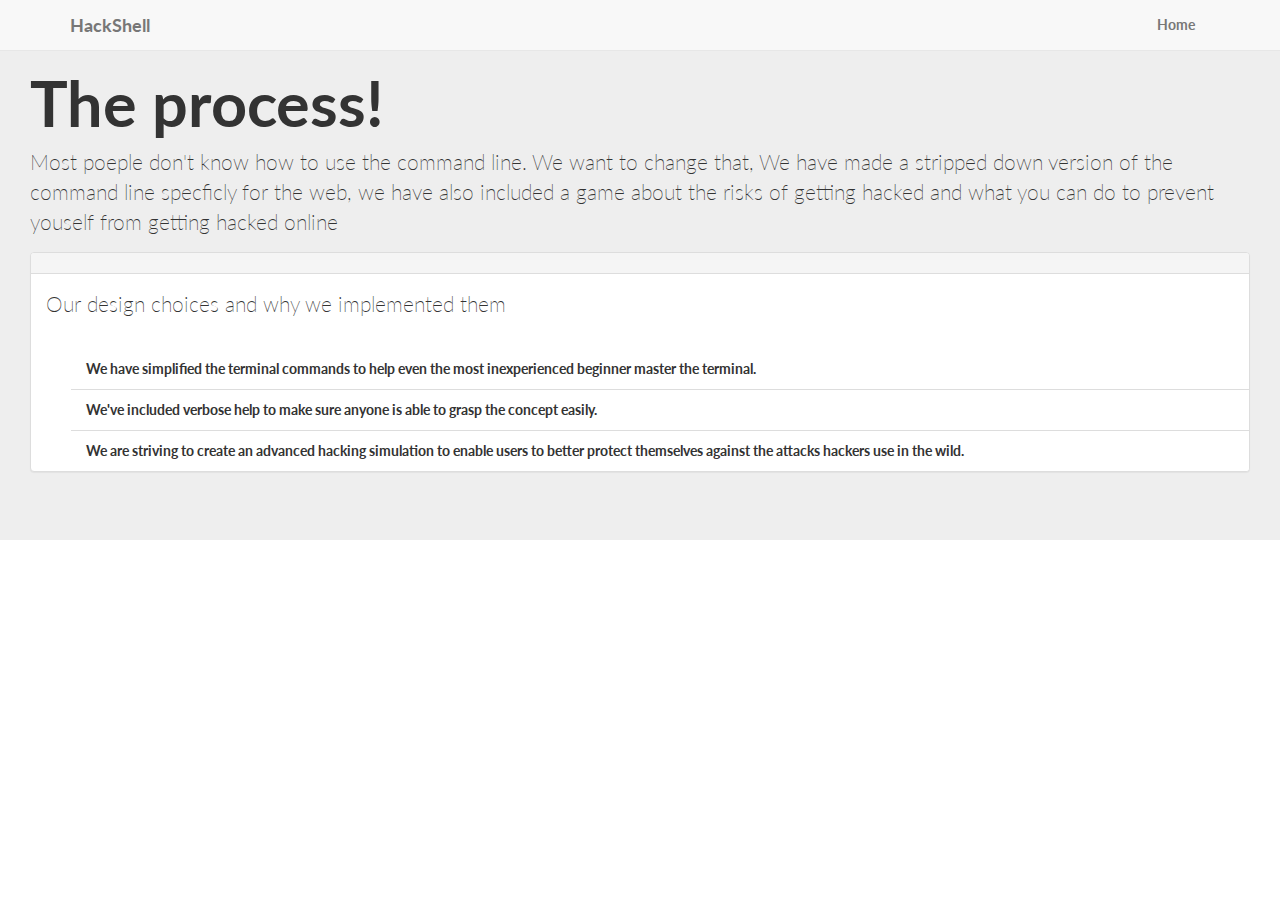
<file: process.html>
<!DOCTYPE html>
<html lang="en">

<head>
    <meta charset="utf-8">
    <meta name="viewport" content="width=device-width, initial-scale=1.0">
    <meta name="description" content="">
    <meta name="author" content="">

    <title>HackShell</title>

    <!-- Bootstrap core CSS -->
    <link href="css/bootstrap.css" rel="stylesheet">

    <!-- Custom Google Web Font -->
    <link href="font-awesome/css/font-awesome.min.css" rel="stylesheet">
    <link href='http://fonts.googleapis.com/css?family=Lato:100,300,400,700,900,100italic,300italic,400italic,700italic,900italic' rel='stylesheet' type='text/css'>

    <!-- Add custom CSS here -->
    <link href="css/landing-page.css" rel="stylesheet">

</head>

<body>

    <nav class="navbar navbar-default navbar-fixed-top" role="navigation">
        <div class="container">
            <div class="navbar-header">
                    <span class="sr-only">Toggle navigation</span>
                    <span class="icon-bar"></span>
                    <span class="icon-bar"></span>
                    <span class="icon-bar"></span>
                <a class="navbar-brand" href="index.html">HackShell</a>
            </div>

            <!-- Collect the nav links, forms, and other content for toggling -->
            <div class="collapse navbar-collapse navbar-right navbar-ex1-collapse">
                <ul class="nav navbar-nav">
                    <li><a href="index.html">Home</a>
                    </li>
                </ul>
            </div>
            <!-- /.navbar-collapse -->
        </div>
        <!-- /.container -->
    </nav>

<div class="jumbotron">
  <h1>The process!</h1>
  <p>Most poeple don't know how to use the command line. We want to change that, We have made a stripped down version of the command line specficly for the web, we have also included a game about the risks of getting hacked and what you can do to prevent youself from getting hacked online
</p>
    
<div class="panel panel-default">
  <!-- Default panel contents -->
  <div class="panel-heading"></div>
  <div class="panel-body">
    <p> Our design choices and why we implemented them</p>
  </div>

  <!-- List group -->
  <ul class="list-group">
    <ol>
      <li class="list-group-item">We have simplified the terminal commands to help even the most inexperienced beginner master the terminal.</li>
    <li class="list-group-item">We've included verbose help to make sure anyone is able to grasp the concept easily.</li>
    <li class="list-group-item">We are striving to create an advanced hacking simulation to enable users to better protect themselves against the attacks hackers use in the wild.</li>
        </ol>
  </ul>
</div>


    </div>
    
    

    
    
    
    <!-- /.container -->

    <!-- /.intro-header -->

    <!-- JavaScript -->
    <script src="js/jquery-1.10.2.js"></script>
    <script src="js/bootstrap.js"></script>

</body>

</html>
</file>
<file: css/landing-page.css>
body, html {
	height: 100%;
	width: 100%;
}

body, h1, h2, h3, h4, h5, h6 {
	font-family: "Lato", "Helvetica Neue", Helvetica, Arial, sans-serif;
	font-weight: 700;
}

.lead {
	font-size: 18px;
	font-weight: 400;
}

.intro-header {
	padding-top: 50px; /* If you're making other pages, make sure there is 50px of padding to make sure the navbar doesn't overlap content! */
	padding-bottom: 50px;
	color: #f8f8f8;
	background: url(../img/intro-bg.jpg) no-repeat center center;
	background-size: cover;
	text-align: center;
}

.intro-message {
	position: relative;
	padding-top: 20%;
	padding-bottom: 20%;
}

.intro-message > h1 {
	margin: 0;
	font-size: 5em;
	text-shadow: 6px 4px 5px black;
}

.intro-divider {
	width: 400px;
	border-top: 1px solid #f8f8f8;
	border-bottom: 1px solid rgba(0, 0, 0, 0);
}

.intro-message > h3 {
	text-shadow: 90px 80px 75px rgba(0, 0, 0, 0);
}

@media (max-width: 767px) {
	.intro-message {
		padding-bottom: 15%;
	}

	.intro-message > h1 {
		font-size: 5em;
	}

	ul.intro-social-buttons > li {
		display: block;
		margin-bottom: 20px;
		padding: 0;
	}

	ul.intro-social-buttons > li:last-child {
		margin-bottom: 0;
	}

	.intro-divider {
		width: 100%;
	}
}

.network-name {
	text-transform: uppercase;
	font-size: 14px;
	font-weight: 400;
	letter-spacing: 2px;
}

.content-section-a {
	background-color: #f8f8f8;
	padding: 50px 0;
}

.content-section-b {
	border-top: 1px solid #e7e7e7;
	border-bottom: 1px solid #e7e7e7;
	padding: 50px 0;
}

.section-heading {
	margin-bottom: 30px;
}

.section-heading-spacer {
	border-top: 3px solid #e7e7e7;
	width: 200px;
	float: left;
}
.intro-header {
    box-shadow: 10px 10px 5px #888888;
}
</file>
